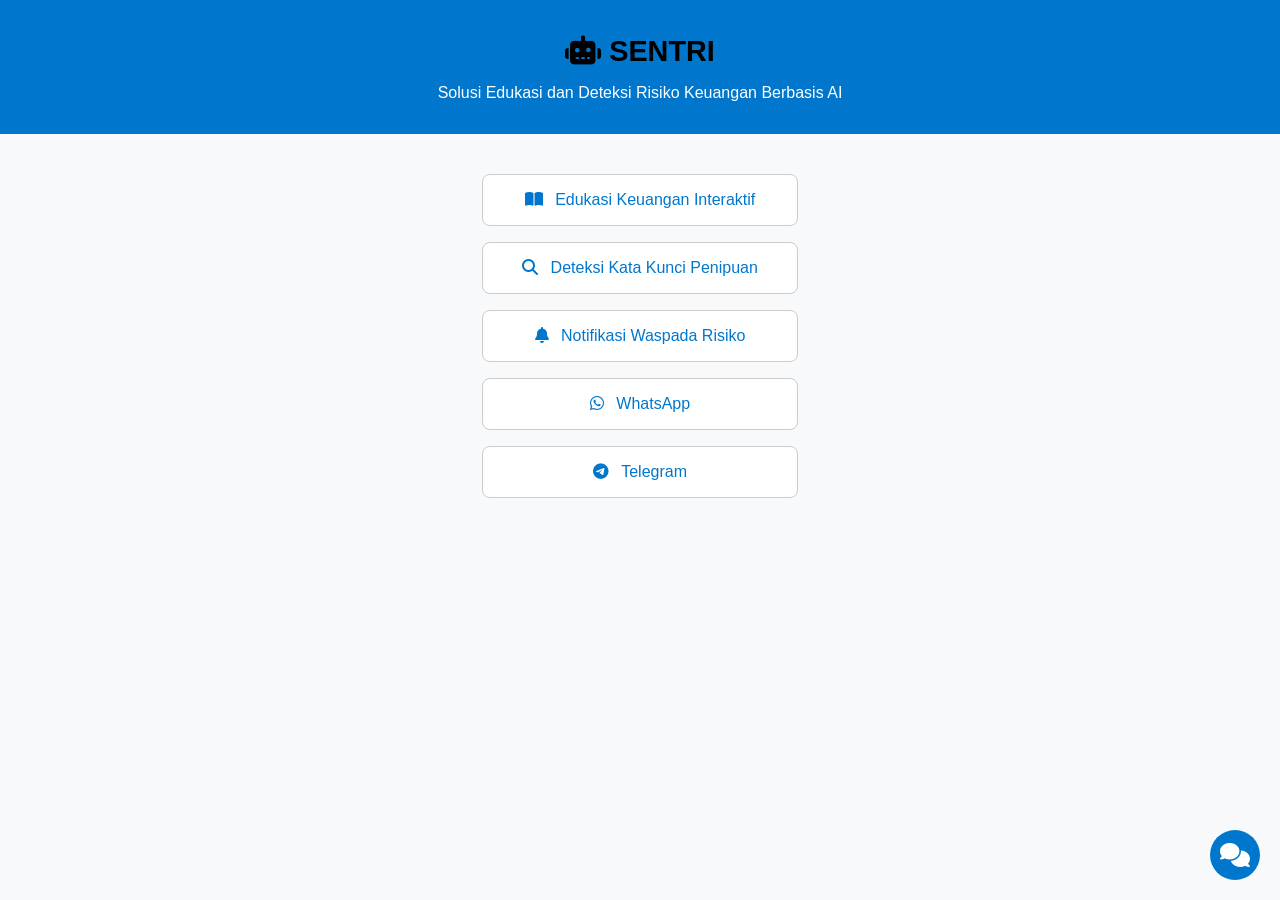
<file: index.html>
<!DOCTYPE html>
<html lang="id">

<head>
  <meta charset="UTF-8" />
  <meta name="viewport" content="width=device-width, initial-scale=1.0" />
  <title>SENTRI - Chatbot Keuangan</title>
  <link rel="stylesheet" href="style.css" />
  <link rel="stylesheet" href="https://cdnjs.cloudflare.com/ajax/libs/font-awesome/6.4.0/css/all.min.css">
  <script src="script.js" defer></script>
</head>

<body>
  <header>
    <h1><i class="fas fa-robot"></i> SENTRI</h1>
    <p>Solusi Edukasi dan Deteksi Risiko Keuangan Berbasis AI</p>
  </header>
  <main>
    <section class="menu">
      <a href="edukasi.html" class="menu-item"><i class="fas fa-book-open"></i> Edukasi Keuangan Interaktif</a>
      <a href="deteksi.html" class="menu-item"><i class="fas fa-search"></i> Deteksi Kata Kunci Penipuan</a>
      <a href="notifikasi.html" class="menu-item"><i class="fas fa-bell"></i> Notifikasi Waspada Risiko</a>
      <a href="https://wa.me/6281344121216" class="menu-item"><i class="fab fa-whatsapp"></i> WhatsApp</a>
      <a href="https://t.me/username" class="menu-item"><i class="fab fa-telegram"></i> Telegram</a>
    </section>
  </main>

  <div class="chatbot-toggle" onclick="toggleChatbot()">
    <i class="fas fa-comments"></i>
  </div>

  <div class="chatbot-container" id="chatbot">
    <div class="chatbot-header">Asisten SENTRI</div>
    <div class="chatbot-body" id="chat-content">
      <p><strong>SENTRI:</strong> Halo! Ada yang bisa saya bantu?</p>
    </div>
    <div class="chatbot-input">
      <input type="text" id="chat-input" placeholder="Ketik pesan...">
      <button onclick="sendMessage()">Kirim</button>
    </div>
  </div>
</body>

</html>
</file>
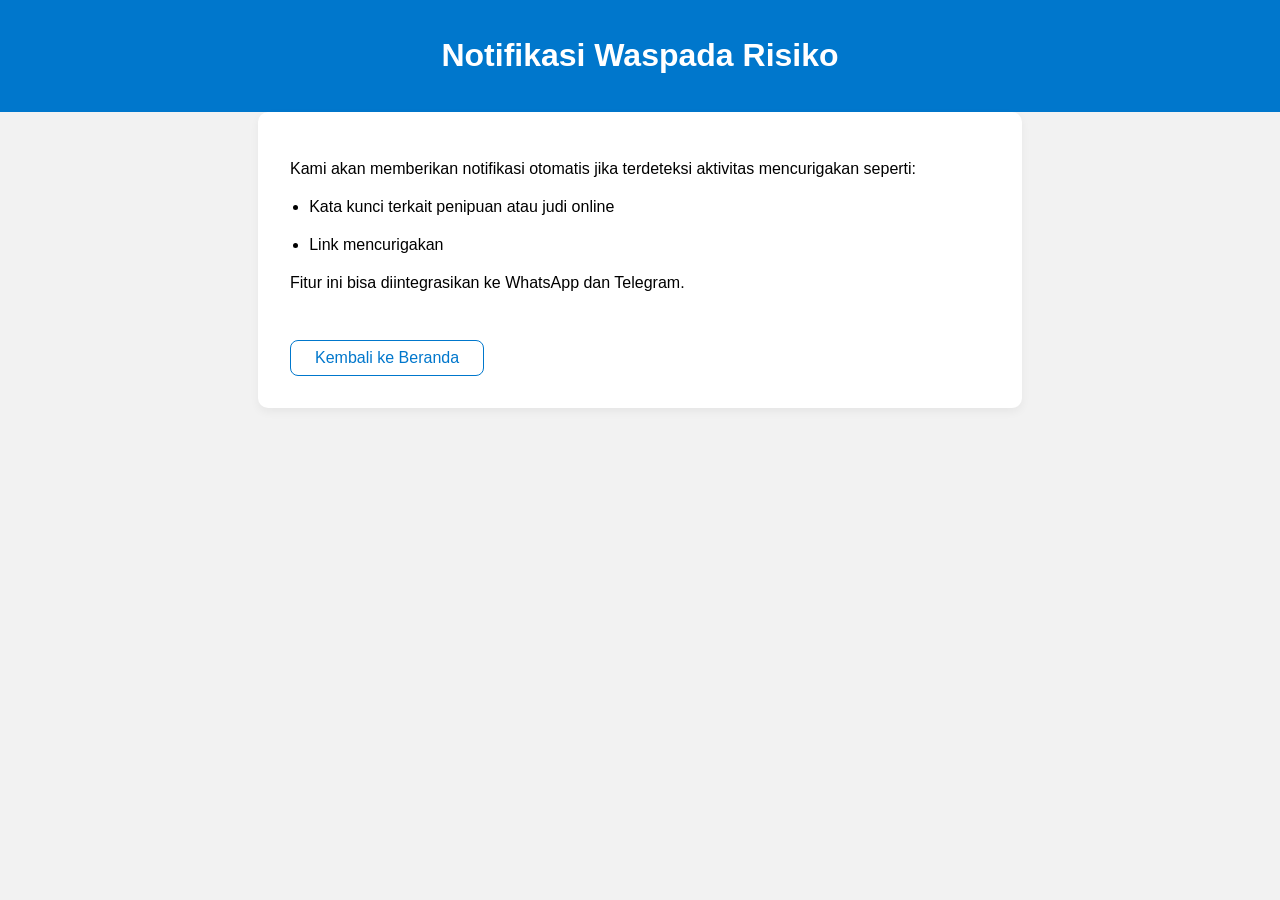
<file: deteksi.html>
<!DOCTYPE html>
<html lang="id">

<head>
  <meta charset="UTF-8">
  <meta name="viewport" content="width=device-width, initial-scale=1.0">
  <title>Notifikasi Risiko - SENTRI</title>
  <style>
    body {
      font-family: sans-serif;
      background: #f2f2f2;
      margin: 0;
      padding: 0;
    }

    header {
      background: #0077cc;
      color: white;
      text-align: center;
      padding: 1em;
    }

    main {
      max-width: 700px;
      margin: auto;
      padding: 2em;
      background: white;
      border-radius: 10px;
      box-shadow: 0 4px 10px rgba(0, 0, 0, 0.05);
    }

    ul {
      padding-left: 1.2em;
    }

    li {
      margin-bottom: 0.8em;
      line-height: 1.6;
    }

    a.menu-item {
      display: inline-block;
      margin-top: 2em;
      text-decoration: none;
      color: #0077cc;
      border: 1px solid #0077cc;
      padding: 0.5em 1.5em;
      border-radius: 8px;
      text-align: center;
    }

    a.menu-item:hover {
      background: #0077cc;
      color: white;
    }
  </style>
</head>

<body>
  <header>
    <h1>Notifikasi Waspada Risiko</h1>
  </header>
  <main>
    <p>Kami akan memberikan notifikasi otomatis jika terdeteksi aktivitas mencurigakan seperti:</p>
    <ul>
      <li>Kata kunci terkait penipuan atau judi online</li>
      <li>Link mencurigakan</li>
    </ul>
    <p>Fitur ini bisa diintegrasikan ke WhatsApp dan Telegram.</p>
    <a href="index.html" class="menu-item">Kembali ke Beranda</a>
  </main>
</body>

</html>
</file>
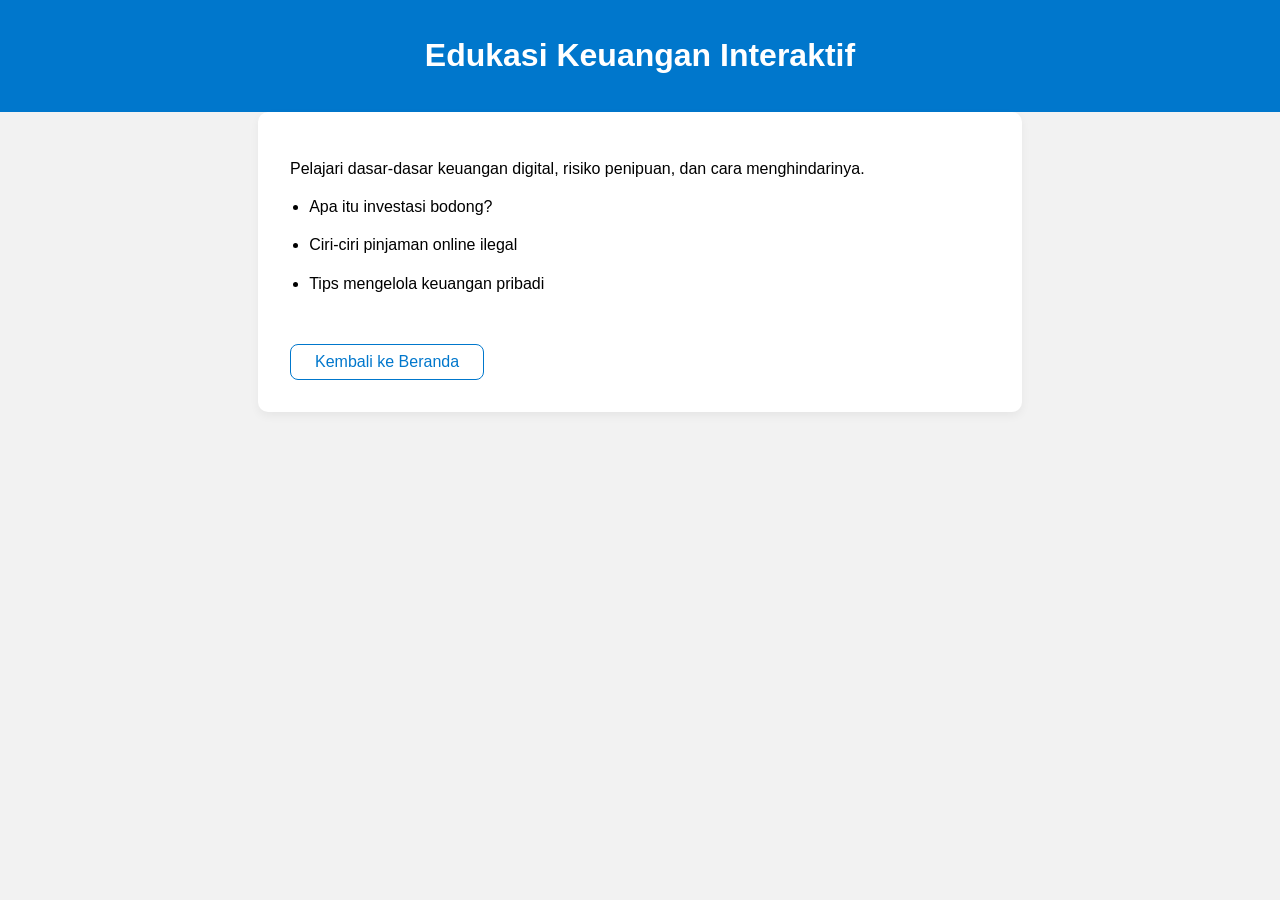
<file: edukasi.html>
<!DOCTYPE html>
<html lang="id">

<head>
  <meta charset="UTF-8">
  <meta name="viewport" content="width=device-width, initial-scale=1.0">
  <title>Edukasi Keuangan - SENTRI</title>
  <style>
    body {
      font-family: sans-serif;
      background: #f2f2f2;
      margin: 0;
      padding: 0;
    }

    header {
      background: #0077cc;
      color: white;
      text-align: center;
      padding: 1em;
    }

    main {
      max-width: 700px;
      margin: auto;
      padding: 2em;
      background: white;
      border-radius: 10px;
      box-shadow: 0 4px 10px rgba(0, 0, 0, 0.05);
    }

    ul {
      padding-left: 1.2em;
    }

    li {
      margin-bottom: 0.8em;
      line-height: 1.6;
    }

    a.menu-item {
      display: inline-block;
      margin-top: 2em;
      text-decoration: none;
      color: #0077cc;
      border: 1px solid #0077cc;
      padding: 0.5em 1.5em;
      border-radius: 8px;
      text-align: center;
    }

    a.menu-item:hover {
      background: #0077cc;
      color: white;
    }
  </style>
</head>

<body>
  <header>
    <h1>Edukasi Keuangan Interaktif</h1>
  </header>
  <main>
    <p>Pelajari dasar-dasar keuangan digital, risiko penipuan, dan cara menghindarinya.</p>
    <ul>
      <li>Apa itu investasi bodong?</li>
      <li>Ciri-ciri pinjaman online ilegal</li>
      <li>Tips mengelola keuangan pribadi</li>
    </ul>
    <a href="index.html" class="menu-item">Kembali ke Beranda</a>
  </main>
</body>

</html>
</file>
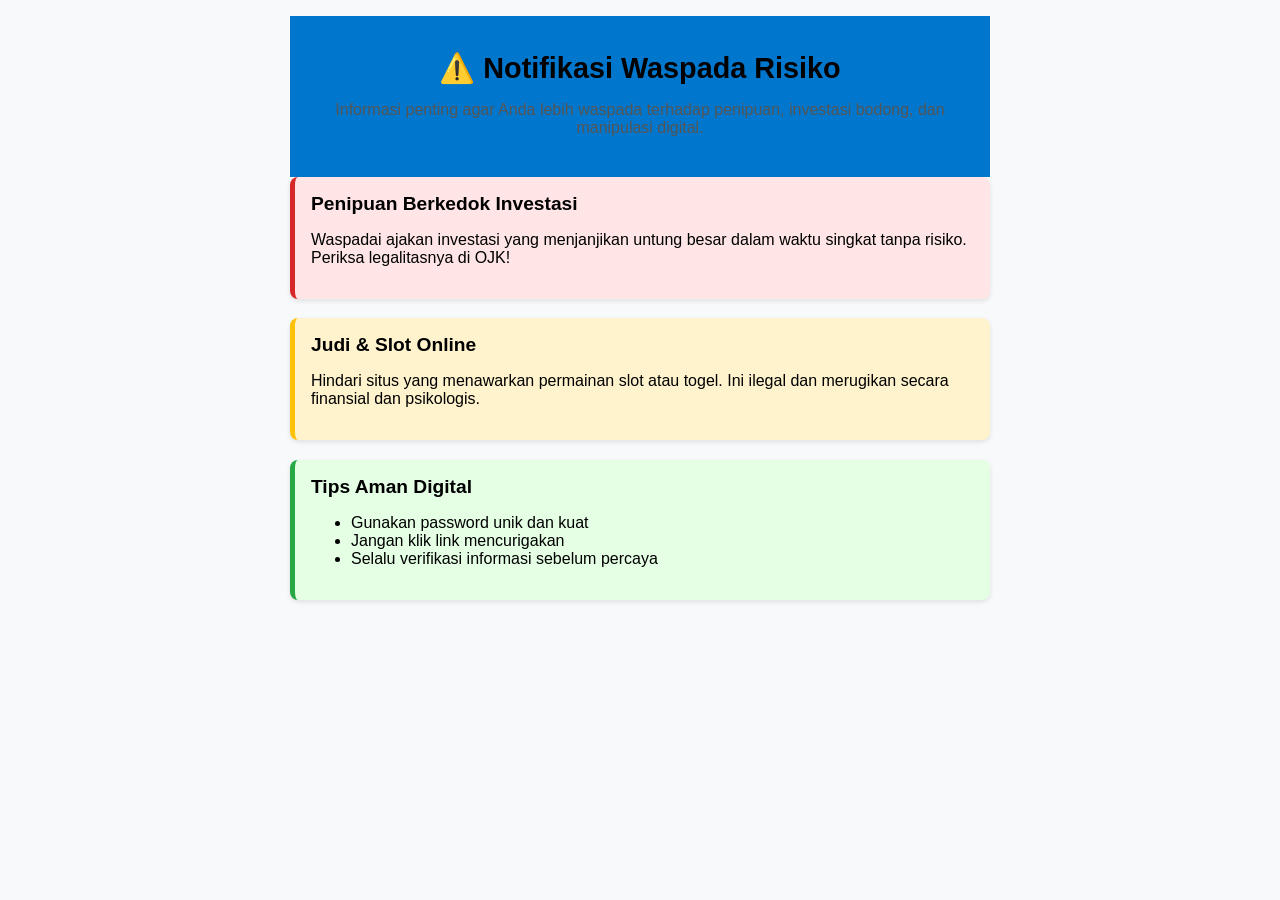
<file: notifikasi.html>
<!DOCTYPE html>
<html lang="id">

<head>
  <meta charset="UTF-8" />
  <meta name="viewport" content="width=device-width, initial-scale=1.0" />
  <title>Notifikasi Waspada Risiko</title>
  <link rel="stylesheet" href="style.css">
</head>

<body>
  <div class="container">
    <header>
      <h1>⚠️ Notifikasi Waspada Risiko</h1>
      <p class="subtitle">Informasi penting agar Anda lebih waspada terhadap penipuan, investasi bodong, dan manipulasi
        digital.</p>
    </header>

    <section class="notif-box red">
      <h2>Penipuan Berkedok Investasi</h2>
      <p>Waspadai ajakan investasi yang menjanjikan untung besar dalam waktu singkat tanpa risiko. Periksa legalitasnya
        di OJK!</p>
    </section>

    <section class="notif-box yellow">
      <h2>Judi & Slot Online</h2>
      <p>Hindari situs yang menawarkan permainan slot atau togel. Ini ilegal dan merugikan secara finansial dan
        psikologis.</p>
    </section>

    <section class="notif-box green">
      <h2>Tips Aman Digital</h2>
      <ul>
        <li>Gunakan password unik dan kuat</li>
        <li>Jangan klik link mencurigakan</li>
        <li>Selalu verifikasi informasi sebelum percaya</li>
      </ul>
    </section>
  </div>
</body>

</html>
</file>
<file: style.css>
body {
  font-family: sans-serif;
  background: #f2f2f2;
  margin: 0;
  padding: 0;
}

header {
  background: #0077cc;
  color: white;
  text-align: center;
  padding: 1em;
}

.menu {
  display: flex;
  flex-direction: column;
  align-items: center;
  margin-top: 2em;
}

.menu-item {
  background: white;
  border: 1px solid #ccc;
  padding: 1em 2em;
  margin: 0.5em;
  text-decoration: none;
  color: #0077cc;
  border-radius: 8px;
  width: 250px;
  text-align: center;
}

.menu-item i {
  margin-right: 8px;
}

.menu-item:hover {
  background: #0077cc;
  color: white;
}

.chatbot-toggle {
  position: fixed;
  bottom: 20px;
  right: 20px;
  background: #0077cc;
  color: white;
  border: none;
  border-radius: 50%;
  width: 50px;
  height: 50px;
  font-size: 24px;
  display: flex;
  align-items: center;
  justify-content: center;
  z-index: 1001;
  cursor: pointer;
}

.chatbot-container {
  position: fixed;
  bottom: 80px;
  right: 20px;
  width: 300px;
  background: white;
  border: 1px solid #ccc;
  border-radius: 10px;
  box-shadow: 0 4px 12px rgba(0, 0, 0, 0.1);
  display: none;
  flex-direction: column;
  overflow: hidden;
  z-index: 1000;
}

.chatbot-header {
  background: #0077cc;
  color: white;
  padding: 0.75em;
  font-weight: bold;
}

.chatbot-body {
  padding: 1em;
  height: 200px;
  overflow-y: auto;
  font-size: 0.9em;
}

.chatbot-input {
  display: flex;
  border-top: 1px solid #ccc;
}

.chatbot-input input {
  flex: 1;
  border: none;
  padding: 0.5em;
}

.chatbot-input button {
  background: #0077cc;
  color: white;
  border: none;
  padding: 0 1em;
  cursor: pointer;
}

#hasil {
  margin-top: 1em;
  padding: 1em;
  border-radius: 6px;
  font-weight: bold;
  text-align: center;
  max-width: 500px;
  margin-left: auto;
  margin-right: auto;
}

body {
  font-family: 'Segoe UI', sans-serif;
  background-color: #f8f9fa;
  margin: 0;
  padding: 0;
}

.container {
  max-width: 700px;
  margin: auto;
  padding: 1em;
}

header h1 {
  font-size: 1.8em;
  color: #000000;
  margin-bottom: 0.2em;
}

.subtitle {
  font-size: 1em;
  color: #555;
  margin-bottom: 1.5em;
}

.notif-box {
  border-radius: 8px;
  padding: 1em;
  margin-bottom: 1.2em;
  box-shadow: 0 2px 5px rgba(0, 0, 0, 0.1);
}

.notif-box h2 {
  margin-top: 0;
  margin-bottom: 0.5em;
  font-size: 1.2em;
}

.notif-box.red {
  background-color: #ffe5e5;
  border-left: 5px solid #d62828;
}

.notif-box.yellow {
  background-color: #fff3cd;
  border-left: 5px solid #ffc107;
}

.notif-box.green {
  background-color: #e5ffe5;
  border-left: 5px solid #28a745;
}
</file>
